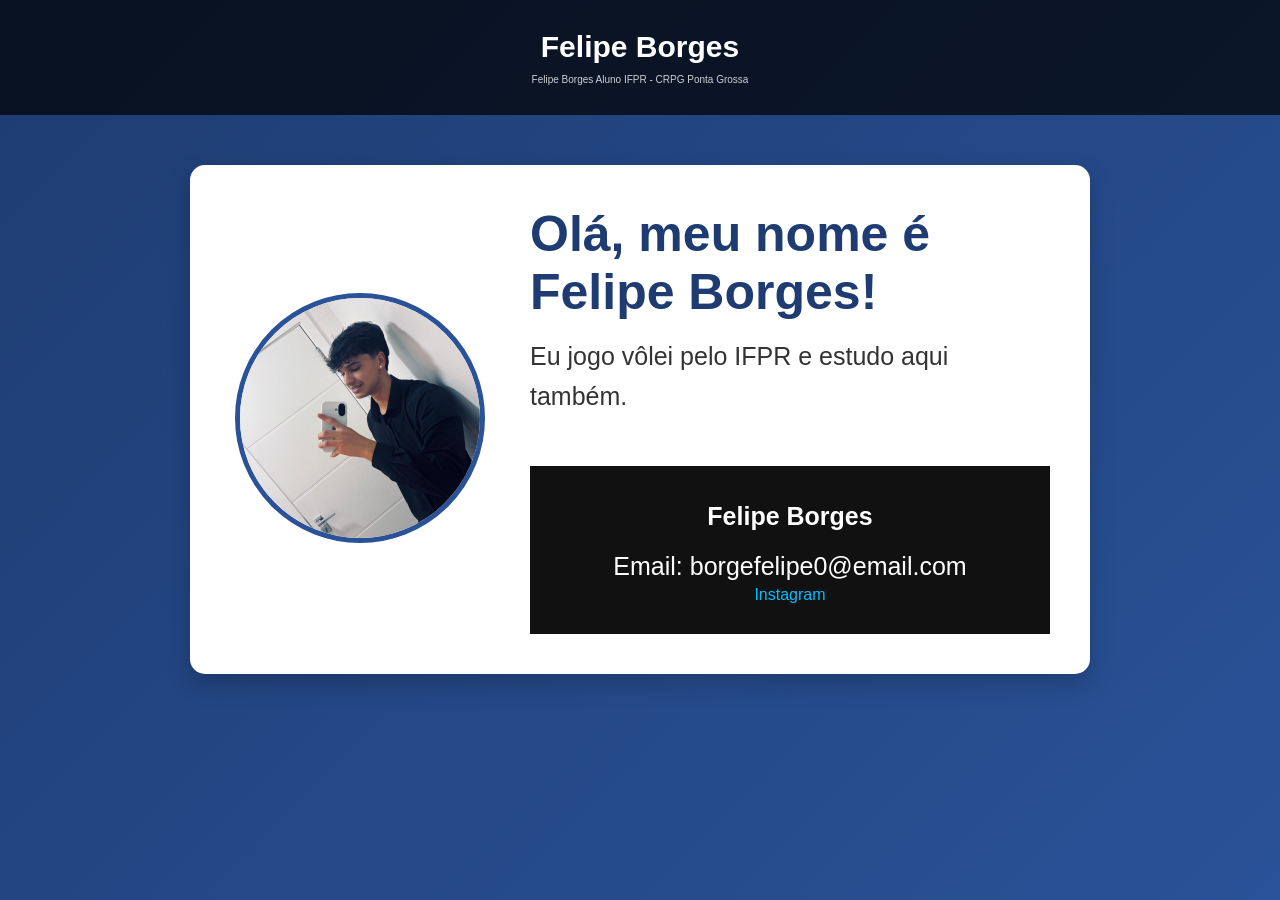
<file: 00_apresentacao/index.html>
<!DOCTYPE html>
<html lang="pt-br">
<head>
<meta charset="UTF-8">
<meta name="viewport" content="width=device-width, initial-scale=1.0">
<title>Felipe Borges /  Apresentação</title>
<link rel="stylesheet" href="style.css">
</head>
<body>

<header>
<div class="header-container">
<h1>Felipe Borges</h1>
<p class="header-sub">Felipe Borges Aluno IFPR - CRPG Ponta Grossa</p>
</div>
</header>

<main>
<section class="apresentacao">

<div class="foto-container">
<img src="imgs/fotolinda.jpeg" alt="Foto do Felipe Borges" class="foto-perfil">
</div>

<div class="texto-container">
<h2>Olá, meu nome é Felipe Borges! </h2>
<p>
    Eu jogo vôlei pelo IFPR e estudo aqui também.
</p>
<footer>
  <div class="footer-container">
    
    <p class="footer-nome">Felipe Borges</p>
    
    <p>Email: borgefelipe0@email.com</p>

    
    <div class="footer-redes">
      <a href="https://www.instagram.com/borges.shz/">Instagram</a> 
    </div>

   

  </div>
</footer>
</body>
</html>
</file>
<file: 00_apresentacao/style.css>
* {
    margin: 0;
    padding: 0;
    box-sizing: border-box;
}

/* Corpo da página */
body {
    font-family: Arial, Helvetica, sans-serif;
    background: linear-gradient(135deg, #1e3c72, #2a5298);
    color: #333;
    min-height: 100vh;
}

/* Header */
header {
    background-color: rgba(0, 0, 0, 0.7);
    padding: 30px 0;
    text-align: center;
    color: white;
}

.header-container h1 {
    font-size: 30px;
    margin-bottom: 10px;
}

.header-sub {
    font-size: 10px;
    opacity: 0.8;
}


main {
    display: flex;
    justify-content: center;
    align-items: center;
    padding: 50px 20px;
}


.apresentacao {
    background: white;
    padding: 40px;
    border-radius: 15px;
    max-width: 900px;
    width: 100%;
    display: flex;
    align-items: center;
    gap: 40px;
    box-shadow: 0 10px 25px rgba(0, 0, 0, 0.2);
}

/* Foto */
.foto-container {
    flex: 1;
    text-align: center;
}

.foto-perfil {
    width: 250px;
    height: 250px;
    object-fit: cover;
    border-radius: 50%;
    border: 5px solid #2a5298;
  
}

.texto-container {
    flex: 2;
}

.texto-container h2 {
    font-size: 50px;
    margin-bottom: 15px;
    color: #1e3c72;
}

.texto-container p {
    font-size: 25px;
    line-height: 1.6;
}
footer {
    background-color: #111;
    color: white;
    padding: 30px 0;
    margin-top: 50px;
}

.footer-container {
    text-align: center;
}

.footer-nome {
    font-size: 20px;
    font-weight: bold;
    margin-bottom: 10px;
}

.footer-redes a {
    color: #00bfff;
    text-decoration: none;
    margin: 0 5px;
}
</file>
